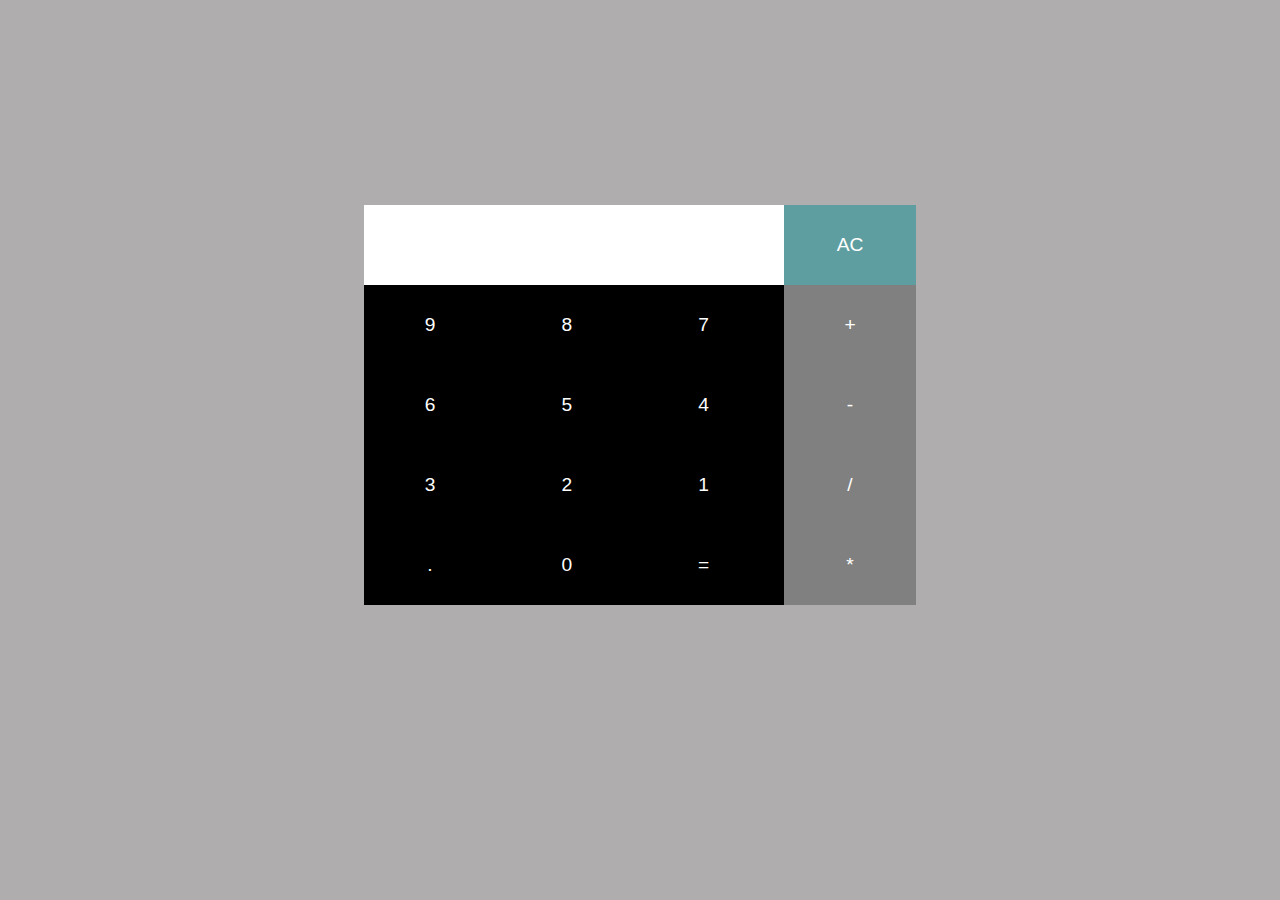
<file: CloudVandna  assignment/calculator/index.html>
<!DOCTYPE html>
<html lang="en">

<head>
    <meta charset="UTF-8">
    <meta name="viewport" content="width=device-width, initial-scale=1.0">
    <title>Calculator</title>
    <link rel="stylesheet" href="./style.css">
</head>

<body>
    <main class="main-container">
        <div class="col-one">
            <div class="input-box">
                <input type="text" name="" id="display" >
            </div>
            <div class="nums">
                <div class="nums-row nums-row-one">
                    <button onclick="appendToDisplay('9')">9</button>
                    <button onclick="appendToDisplay('8')">8</button>
                    <button onclick="appendToDisplay('7')">7</button>
                </div>
                <div class="nums-row nums-row-two">
                    <button onclick="appendToDisplay('6')">6</button>
                    <button onclick="appendToDisplay('5')">5</button>
                    <button onclick="appendToDisplay('4')">4</button>
                </div>
                <div class="nums-row nums-row-three">
                    <button onclick="appendToDisplay('3')">3</button>
                    <button onclick="appendToDisplay('2')">2</button>
                    <button onclick="appendToDisplay('1')">1</button>
                </div>
                <div class="nums-row nums-row-four">
                    <button onclick="appendToDisplay('.')">.</button>
                    <button onclick="appendToDisplay('0')">0</button>
                    <button onclick="calculate()">=</button>
                </div>
            </div>
        </div>
        <div class="col-two">
            <button class="ac-btn" onclick="clearDisplay()">AC</button>
            <button onclick="appendToDisplay('+')">+</button>
            <button onclick="appendToDisplay('-')">-</button>
            <button onclick="appendToDisplay('/')">/</button>
            <button onclick="appendToDisplay('*')">*</button>
        </div>
    </main>
    <script src="script.js"></script>

</body>

</html>
</file>
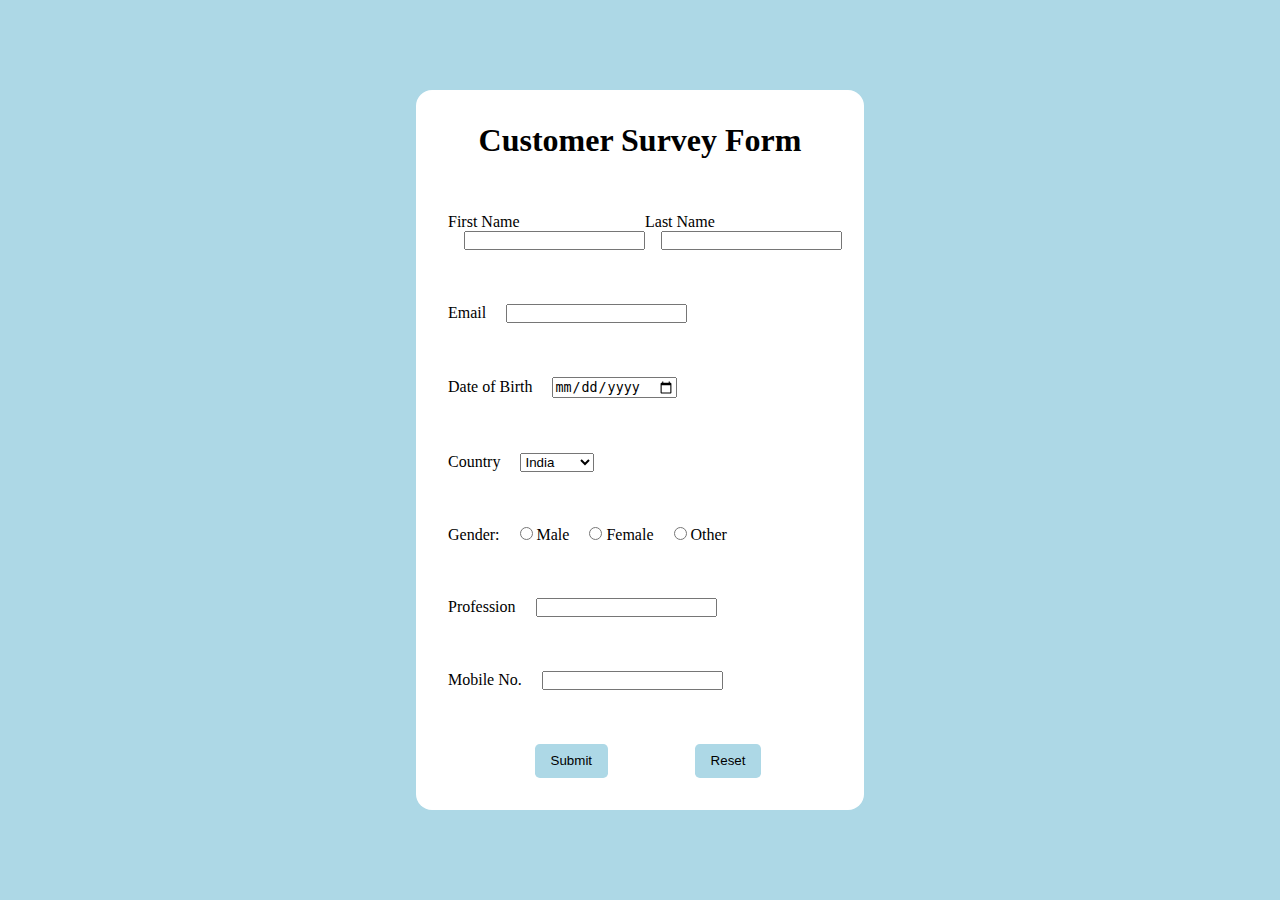
<file: CloudVandna  assignment/survey form/index.html>
<!DOCTYPE html>
<html lang="en">
    
<head>
    <meta charset="UTF-8">
    <meta name="viewport" content="width=device-width, initial-scale=1.0">
    <title>Customer Survey Form</title>
    <link rel="stylesheet" href="./style.css">
</head>

<body>
    <main>
        <form class="survey-form">
            <h1>Customer Survey Form</h1>
            <div class="form-element input-name">
                <div class="first">
                    <label>First Name</label>
                    <input type="text" required>
                </div>
                <div class="last">
                    <label>Last Name</label>
                    <input type="text" required>
                </div>
            </div>
            <div class="form-element input-email">
                <label>Email</label>
                <input type="email" required>
            </div>
            <div class="form-element input-dob">
                <label>Date of Birth</label>
                <input type="date" required>
            </div>
            <div class="form-element input-country">
                <label>Country</label>
                <select required>
                    <option value="india">India</option>
                    <option value="england">England</option>
                    <option value="america">America</option>
                    <option value="pakistan">Pakistan</option>
                </select>
            </div>
            <div class="form-element input-gender">
                <label>Gender:</label>
                <label><input type="radio" name="gender" value="male"> Male</label>
                <label><input type="radio" name="gender" value="female"> Female</label>
                <label><input type="radio" name="gender" value="other"> Other</label>
            </div>
            <div class="form-element input-profession">
                <label>Profession</label>
                <input type="text">
            </div>
            <div class="form-element input-mobile">
                <label>Mobile No.</label>
                <input type="tel">
            </div>
            <div class="form-element form-buttons">
                <input type="submit" value="Submit">
                <input type="reset" value="Reset">
            </div>
        </form>
    </main>



    <script src="./script.js"></script>
</body>

</html>
</file>
<file: CloudVandna  assignment/calculator/style.css>
* {
    margin: 0;
    padding: 0;
    box-sizing: border-box;
}

body {
    height: 90vh;
    display: grid;
    place-items: center;
    background-color: rgb(175, 173, 173);
}

.main-container {
    background-color:black;
    display: flex;
}

.col-one button {
    color: white;
    background-color: black;
}


.col-two {
    display: flex;
    flex-direction: column;
}

.ac-btn {
    background-color:cadetblue;
}

.col-two button:not(.ac-btn) {
    background-color: grey;
}


.input-box > input {
    font-size: 2rem;
    outline: none;
    height: 5rem;
    width: 100%;
    border: none;
}

button {
    color: white;
    font-size: 1.2rem;
    border: none;
    height: 5rem;
    width: 8.3rem;
}
</file>
<file: CloudVandna  assignment/survey form/style.css>
* {
    padding: 0;
    margin: 0;
    box-sizing: border-box;
}

body {
    background-color: lightblue;
}

main {
    /* border: 1px solid rebeccapurple; */
    height: 100vh;
    display: grid;
    place-items: center;
}

.survey-form h1 {
    text-align: center;
}

.survey-form {
    background-color: white;
    padding: 2rem 2rem;
    border-radius: 1rem;
    height: 80%;
    width: 35vw;
    display: flex;
    gap: 1rem;
    flex-direction: column;
    justify-content: space-between;
}

.form-element.input-name {
    display: flex;
    justify-content: space-between;
}
input, select {
    margin-left: 1rem;
}

.form-buttons {
    display: flex;
    justify-content: space-evenly;
}

.form-buttons input {
    cursor: pointer;
    border: none;
    border-radius: .3rem;
    padding: 0.6rem 1rem;
    background-color: lightblue;
}
</file>
